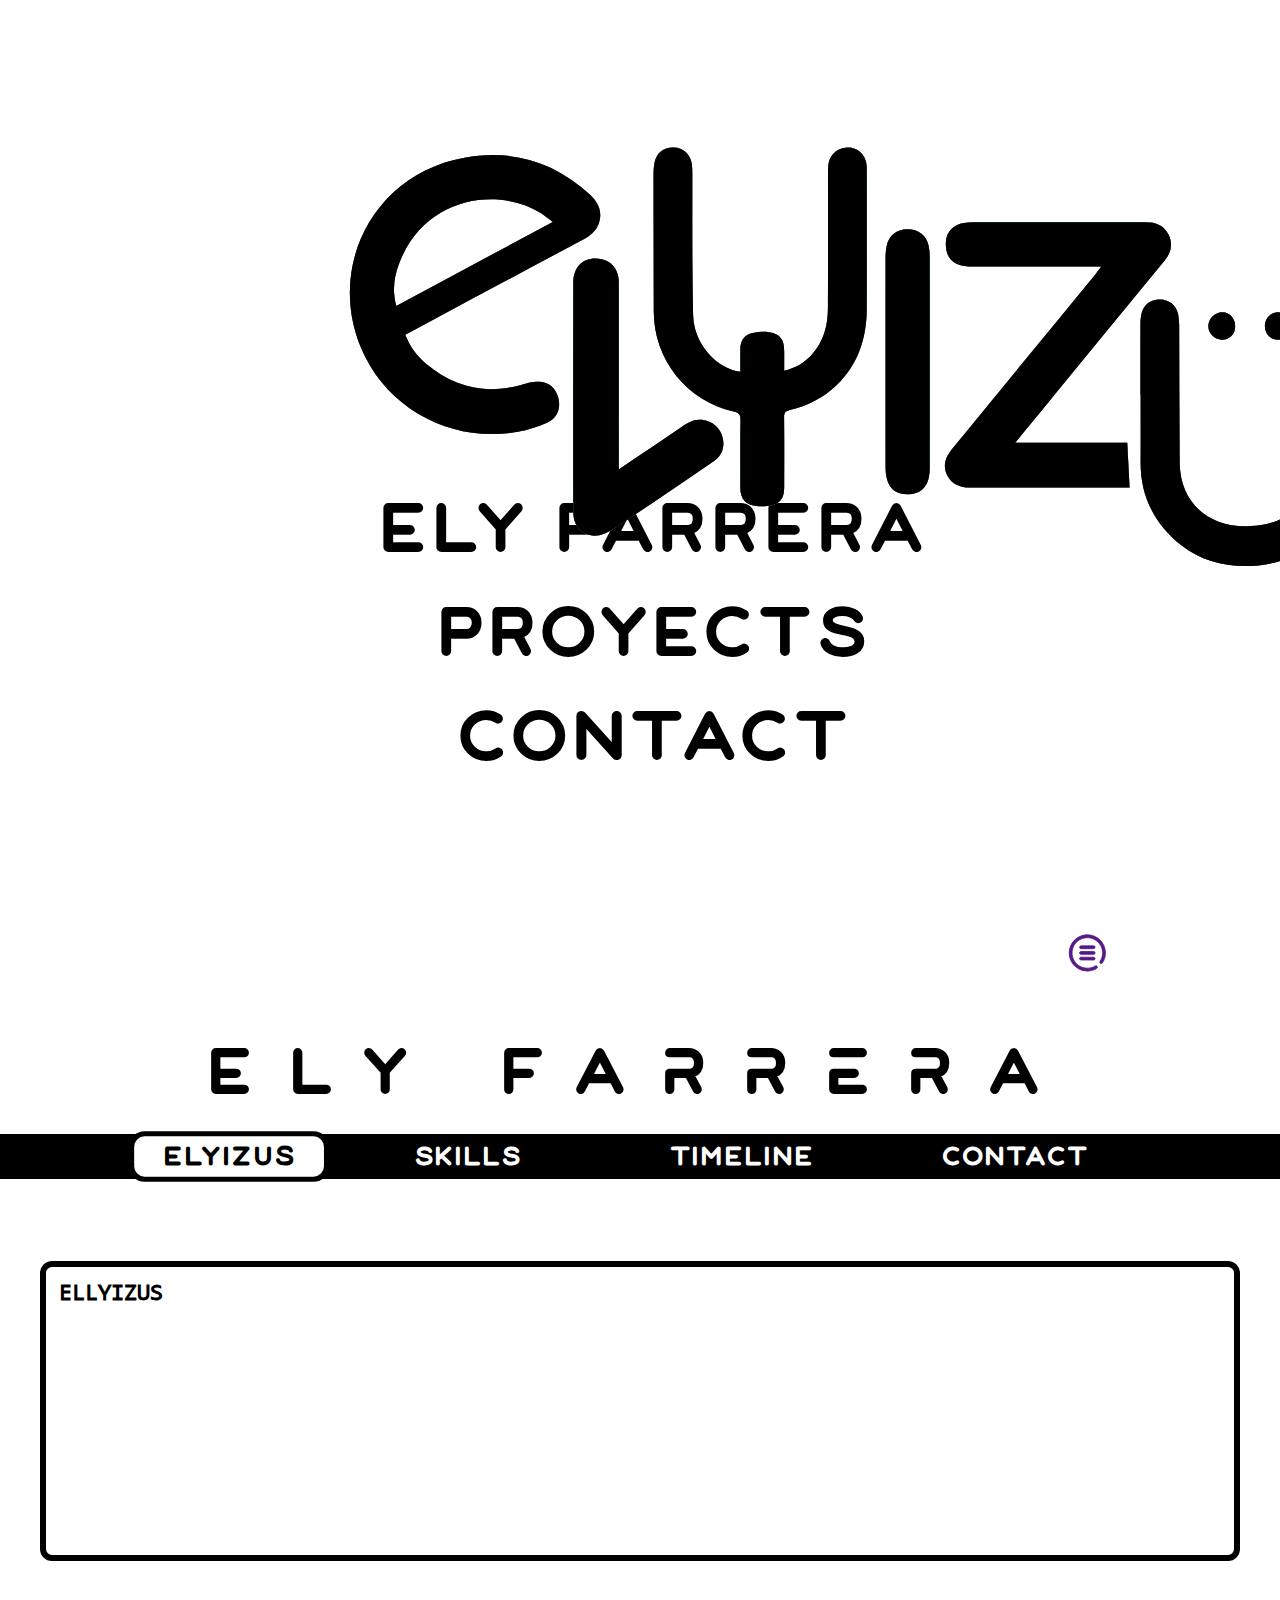
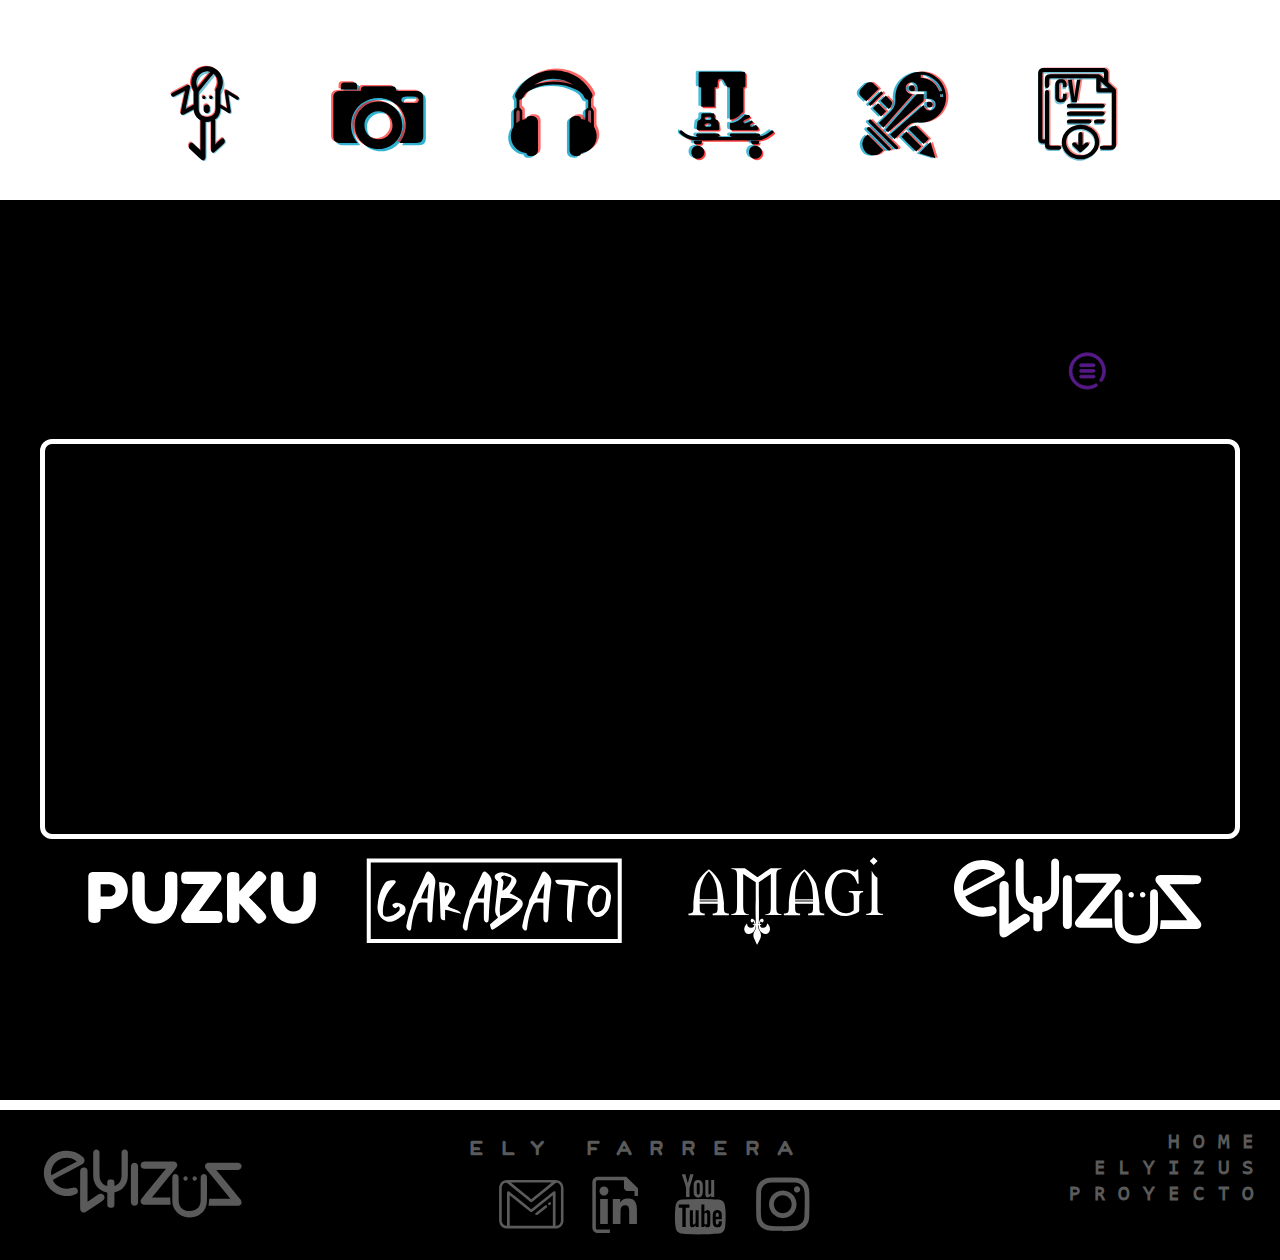
<file: index.html>
<!DOCTYPE html>
<html lang="en">

<head>
    <meta charset="UTF-8">
    <meta http-equiv="X-UA-Compatible" content="IE=edge">
    <!-- CSS only -->
    <link href="https://cdn.jsdelivr.net/npm/bootstrap@5.0.2/dist/css/bootstrap.min.css" rel="stylesheet"
        integrity="sha384-EVSTQN3/azprG1Anm3QDgpJLIm9Nao0Yz1ztcQTwFspd3yD65VohhpuuCOmLASjC" crossorigin="anonymous">
    <link rel="stylesheet" href="scss/style.css">
    <meta name="viewport" content="width=device-width, initial-scale=1.0">

    <title>ELYIZUS</title>
</head>

<body>
    <!------------------------------------ HOME ------------------------------------>
    <section id="home">
        <div class="home__container">
            <div class="home__image">
                <img class="home__image--logo" id="logoRed" src="images/home/logo-red.svg" alt="logo">
                <img class="home__image--logo" id="logoBlue" src="images/home/logo-blue.svg" alt="logo">
                <img class="home__image--logo" id="logoBlack" src="images/home/logo.svg" alt="logo">
            </div>
            <div class="home_nav">
                <ul class="home__ul">
                    <li><a class="home__ul--linkA" href="index.html#elyizus">ely farrera</a></li>
                    <li><a class="home__ul--linkA" href="index.html#proyects">prOYeCTs</a></li>
                    <li><a class="home__ul--linkA" id="home__ul--linkContact" href="index.html#elyizus">CONTaCT</a></li>
                </ul>
            </div>
        </div>
    </section>
    <!--*********************************  END HOME ********************************-->


    <!------------------------------------ ELYIZUS ------------------------------------>
    <section id="elyizus">
        <div class="elyizus__conteiner">
            <nav class="menu__nav">
                <div class="menu__nav_display">
                    <ul id="menu__nav--style">
                        <li><a class="menu__nav--style--linkA" href="index.html#home">home</a></li>
                        <li><a class="menu__nav--style--linkA" href="index.html#elyizus">elyizus</a></li>
                        <li><a class="menu__nav--style--linkA" href="index.html#proyects">prOYeCTs</a></li>
                        <li><a class="menu__nav--style--linkA" id="menu__ul--linkContact"
                                href="index.html#elyizus">CONTaCT</a></li>
                    </ul>
                </div>
                <img id="menu__NavBTN" src="images/home.svg" alt="logo">
            </nav>
            <h2 class="h2Tittle">ely faRRERa</h2>
            <nav class="elyizus__nav">
                <div class="elyizus__nav--container">
                    <button class="elyizus__nav--button" id="elyizus__elyizuzBtn">elyizus</button>
                    <button class="elyizus__nav--button" id="elyizus__skilsBtn">SKILLS</button>
                    <button class="elyizus__nav--button" id="elyizus__timeBtn">TIMeLINe</button>
                    <button class="elyizus__nav--button" id="elyizus__contactBtn">Contact</button>
                </div>
            </nav>
            <div class="elyizus__display">
                <section class="elyizus__display--box" id="elyizus__display--box0">
                    <p> ELLYIZUS</p>
                </section>
                <section class="elyizus__display--box" id="elyizus__display--box1">
                    <p> SKILLS</p>
                </section>
                <section class="elyizus__display--box" id="elyizus__display--box2">
                    <p> TIME LINE </p>
                </section>
                <section class="elyizus__display--box" id="elyizus__display--box3">
                    <p> Hay muchas variaciones de los pasajes de Lorem Ipsum disponibles, pero la mayoría sufrió
                        alteraciones en alguna manera, ya sea porque se le agregó humor, o palabras aleatorias que no
                        parecen ni un poco creíbles. Si vas a utilizar un pasaje de Lorem Ipsum, necesitás estar seguro
                        de que no hay nada avergonzante escondido en el medio del texto. Todos los generadores de Lorem
                        Ipsum que se encuentran en Internet tienden a repetir trozos trozos trozos trozos trozos.</p>
                </section>
            </div>
            <div class="elyizus__footer">
                <div class="elyizus__footer__siteA">
                    <img class="elyizus__footer-img" src="images/elyizus/peteffect.svg" alt="pet Logo">
                </div>
                <div class="elyizus__footer__center">

                    <div class="elyizus__footer__center--main" id="elyizus__footer__main0">
                        <img class="elyizus__footer-img" src="images/elyizus/camara.svg" alt="camara">
                        <img class="elyizus__footer-img" src="images/elyizus/headphone.svg" alt="headphone">
                        <img class="elyizus__footer-img" src="images/elyizus/skating.svg" alt="skate">
                        <img class="elyizus__footer-img" src="images/elyizus/creativity.svg" alt="creativity">
                    </div>
                    <div class="elyizus__footer__center--main" id="elyizus__footer__main1">
                        <img class="elyizus__footer-img" src="images/elyizus/html.svg" alt="html">
                        <img class="elyizus__footer-img" src="images/elyizus/css.svg" alt="css">
                        <img class="elyizus__footer-img" src="images/elyizus/js.svg" alt="js">
                        <img class="elyizus__footer-img" src="images/elyizus/ai.svg" alt="illustrator">
                    </div>
                    <div class="elyizus__footer__center--main" id="elyizus__footer__main2">
                        <img class="elyizus__footer-img" src="images/elyizus/ww.svg" alt="world">
                        <img class="elyizus__footer-img" src="images/elyizus/teamwork.svg" alt="teamwork">
                        <img class="elyizus__footer-img" src="images/elyizus/pc.svg" alt="pc">
                        <img class="elyizus__footer-img" src="images/elyizus/neatworking.svg" alt="networking">
                    </div>
                    <div class="elyizus__footer__center--main" id="elyizus__footer__main3">
                        <a href="https://www.gmail.com/"><img class="elyizus__footer-img" src="images/elyizus/gmail.svg"
                                alt="gmail"></a>
                        <a href="https://www.linkedin.com/"><img class="elyizus__footer-img"
                                src="images/elyizus/linkin.svg" alt="linkedin"></a>
                        <a href="https://www.youtube.com/"><img class="elyizus__footer-img"
                                src="images/elyizus/youtube.svg" alt="youtube"></a>
                        <a href="https://www.instagram.com/"><img class="elyizus__footer-img"
                                src="images/elyizus/ig.svg" alt="instagram"></a>
                    </div>
                </div>
                <div class="elyizus__footer__siteB">
                    <img class="elyizus__footer-img" src="images/elyizus/cveffect.svg" alt="cvLogo">
                </div>
            </div>
        </div>
    </section>
    <!--*********************************  END ELYIZUS ********************************-->


    <!------------------------------------ PROYECTS ------------------------------------>
    <section id="proyects">
         <nav class="menu__navP">
                <div class="menu__nav_displayP">
                    <ul id="menu__nav--styleP">
                        <li><a class="menu__nav--style--linkAP" href="index.html#home">home</a></li>
                        <li><a class="menu__nav--style--linkAP" href="index.html#elyizus">elyizus</a></li>
                        <li><a class="menu__nav--style--linkAP" href="index.html#proyects">prOYeCTs</a></li>
                        <li><a class="menu__nav--style--linkAP" id="menu__ul--linkContactP"
                                href="index.html#elyizus">CONTaCT</a></li>
                    </ul>
                </div>
                <img id="menu__NavBTNP" src="images/home.svg" alt="logo">
            </nav>
        <div class="proyects__tv">
            <h2 class="h2Tittle">proyects</h2>
        </div>
        <div class="proyects__display">
            <a href="pages/puzku.html"><img class="proyects__display--modifier" src="images/proyectos/logo-puzku.svg"
                    alt="Logo Puzku"></a>
            <a href="pages/garabato.html"><img class="proyects__display--modifier"
                    src="images/proyectos/logo-garabato.svg" alt="Logo Garabato"></a>
            <a href="pages/amagui.html"><img class="proyects__display--modifier" src="images/proyectos/logo-amagi.svg "
                    alt="Logo Amagi"></a>
            <a href="index.html#home"><img class="proyects__display--modifier" src="images/proyectos/logo-Blanco.svg"
                    alt="Logo Elyizus"></a>
        </div>
        </div>
    </section>
    <!--*********************************  END PROYECTS ********************************-->

    <!------------------------------------ FOOTER  ------------------------------------>
    <footer>
        <div class="footer__sideA">
            <ul class="footer__sideA--ul">
                <li class="footer__li"><a href="index.html#home" class="footer__link">HOME</a></li>
                <li class="footer__li"><a href="index.html#elyizus" class="footer__link">ELYIZUS</a></li>
                <li class="footer__li"><a href="index.html#proyects" class="footer__link">PROYECTO</a></li>
            </ul>
        </div>
        <div class="footer__main">
            <h3 class="footer__tittle"> ely farrera</h3>
            <div class="footer_contact">
                <a class="footer_contact--img" href="https://www.gmail.com/"><img
                        src="images/footer/gmail-footer.svg" alt=""></a>
                <a class="footer_contact--img" href="https://www.linkedin.com/"><img
                        src="images/footer/linkdin-footer.svg" alt=""></a>
                <a class="footer_contact--img" href="https://www.youtube.com/"><img
                        src="images/footer/youtube-footer.svg" alt=""></a>
                <a class="footer_contact--img" href="https://www.instagram.com/"><img
                        src="images/footer/ig-footer.svg" alt=""></a>
            </div>
        </div>
        <div class="footer__sideB">
            <a href="../index.html#home"><img src="images/logo-Gris.svg" alt=""></a>
        </div>
    </footer>
    <!--*********************************  END FOOTER ********************************-->
    <script src="js/elyizusNav.js"></script>
</body>

</html>
</file>
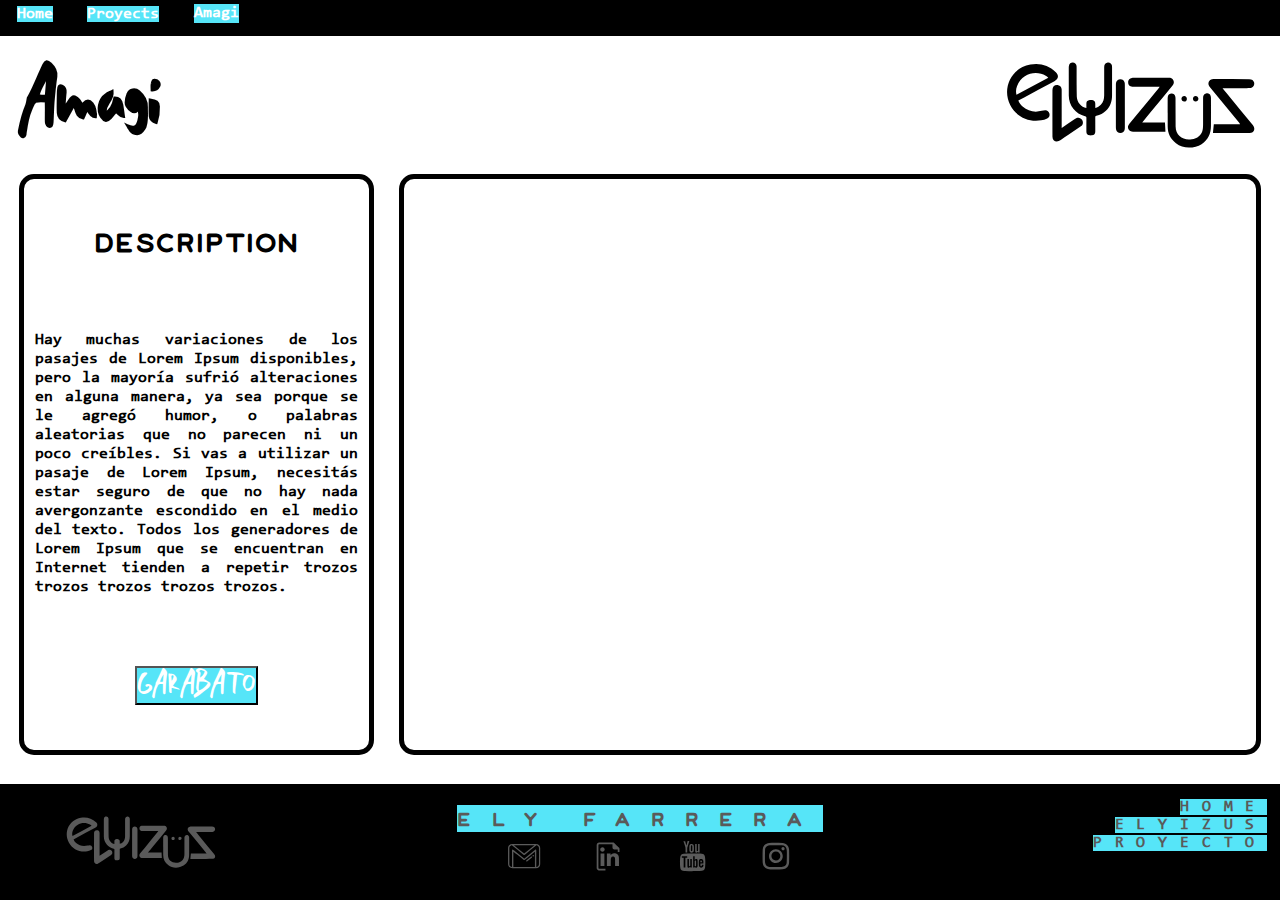
<file: pages/amagui.html>
<!DOCTYPE html>
<html lang="en">

<head>
    <meta charset="UTF-8">
    <meta http-equiv="X-UA-Compatible" content="IE=edge">
    <meta name="viewport" content="width=device-width, initial-scale=1.0">
    <link rel="stylesheet" href="../scss/styleProects.scss/styleProyect.css">
    <!-- CSS only -->
    <link href="https://cdn.jsdelivr.net/npm/bootstrap@5.0.2/dist/css/bootstrap.min.css" rel="stylesheet"
        integrity="sha384-EVSTQN3/azprG1Anm3QDgpJLIm9Nao0Yz1ztcQTwFspd3yD65VohhpuuCOmLASjC" crossorigin="anonymous">
    <title>Amagi</title>
</head>

<body>
    <!------------------------------------ HEADER ------------------------------------>
    <header>
        <nav style="--bs-breadcrumb-divider: '';" aria-label="breadcrumb">
            <ol class="breadcrumb">
                <li class="breadcrumb-item"><a class="breadcrumb-itemA" href="../index.html#home">Home</a></li>
                <li class="breadcrumb-item"><a class="breadcrumb-itemA" href="../index.html#proyects">Proyects</a></li>
                <li class="breadcrumb-item active" aria-current="page">Amagi</li>
            </ol>
        </nav>
    </header>
    <main>
        <!--*********************************  END HEADER ********************************-->

        <!------------------------------------ TOP MAIN ------------------------------------>
        <section class="top">
            <h2 class="top__title">Amagi</h2>
            <a href="../index.html#home"><img src="../images/home/logo.svg" alt=""></a>
        </section>
        <!--*********************************  END TOP MAIN ********************************-->
        <!------------------------------------ SIDE MAIN ------------------------------------>
        <div class="sidemain">
            <section class="sideA">
                <div class="description">
                    <h3 class="description__tittle"> description</h3>
                    <p class="description__p"> Hay muchas variaciones de los pasajes de Lorem Ipsum disponibles, pero la
                        mayoría sufrió
                        alteraciones en alguna manera, ya sea porque se le agregó humor, o palabras aleatorias que no
                        parecen ni un poco creíbles. Si vas a utilizar un pasaje de Lorem Ipsum, necesitás estar seguro
                        de que no hay nada avergonzante escondido en el medio del texto. Todos los generadores de Lorem
                        Ipsum que se encuentran en Internet tienden a repetir trozos trozos trozos trozos trozos.</p>
                    <button type="button" class="btn btn-dark" id="btnBootstrap"> GARABATO</button>
                </div>
            </section>
            <section class="sideB">
                <div class="display"></div>
            </section>
        </div>
    </main>
    <!--*********************************  END SIDE MAIN ********************************-->

    <!------------------------------------ FOOTER  ------------------------------------>
    <footer>
        <div class="footer__sideA">
            <ul class="footer__sideA--ul">
                <li class="footer__li"><a href="../index.html#home" class="footer__link">HOME</a></li>
                <li class="footer__li"><a href="../index.html#elyizus" class="footer__link">ELYIZUS</a></li>
                <li class="footer__li"><a href="../index.html#proyects" class="footer__link">PROYECTO</a></li>
            </ul>
        </div>
        <div class="footer__main">
            <h3 class="footer__tittle"> ely farrera</h3>
            <div class="footer_contact">
                <a class="footer_contact--img" href="https://www.gmail.com/"><img
                        src="../images/footer/gmail-footer.svg" alt=""></a>
                <a class="footer_contact--img" href="https://www.linkedin.com/"><img
                        src="../images/footer/linkdin-footer.svg" alt=""></a>
                <a class="footer_contact--img" href="https://www.youtube.com/"><img
                        src="../images/footer/youtube-footer.svg" alt=""></a>
                <a class="footer_contact--img" href="https://www.instagram.com/"><img
                        src="../images/footer/ig-footer.svg" alt=""></a>
            </div>
        </div>
        <div class="footer__sideB">
            <a href="../index.html#home"><img src="../images/logo-Gris.svg" alt=""></a>
        </div>
    </footer>
    <!--*********************************  END FOOTER ********************************-->
</body>

</html>
</file>
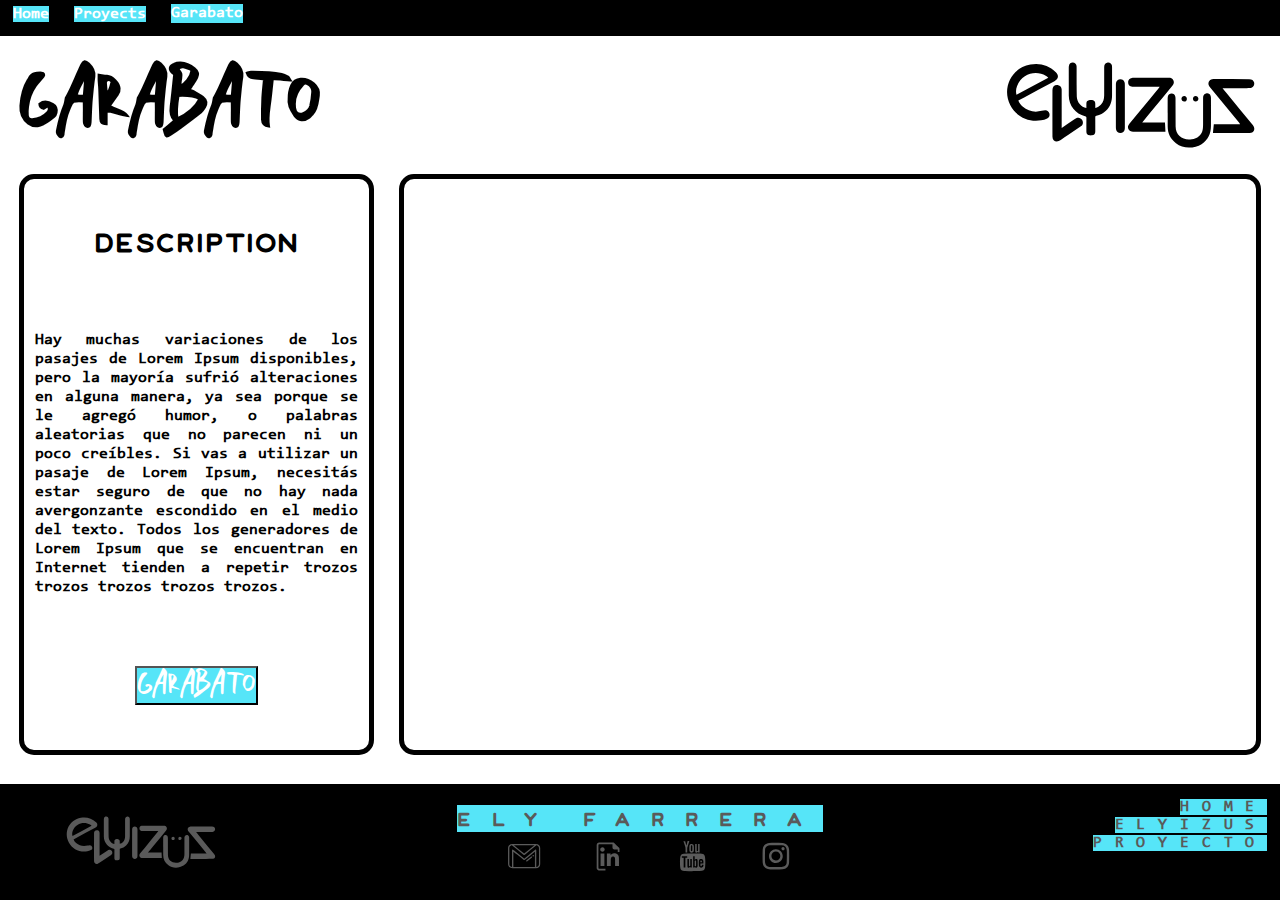
<file: pages/garabato.html>
<!DOCTYPE html>
<html lang="en">

<head>
    <meta charset="UTF-8">
    <meta http-equiv="X-UA-Compatible" content="IE=edge">
    <meta name="viewport" content="width=device-width, initial-scale=1.0">
    <link rel="stylesheet" href="../scss/styleProects.scss/styleProyect.css">
    <!-- CSS only -->
    <link href="https://cdn.jsdelivr.net/npm/bootstrap@5.0.2/dist/css/bootstrap.min.css" rel="stylesheet"
        integrity="sha384-EVSTQN3/azprG1Anm3QDgpJLIm9Nao0Yz1ztcQTwFspd3yD65VohhpuuCOmLASjC" crossorigin="anonymous">
    <title>Garabato</title>
</head>

<body>
    <!------------------------------------ HEADER ------------------------------------>
    <header>
        <nav style="--bs-breadcrumb-divider: '';" aria-label="breadcrumb">
            <ol class="breadcrumb">
                <li class="breadcrumb-item"><a class="breadcrumb-itemA" href="../index.html#home">Home</a></li>
                <li class="breadcrumb-item"><a class="breadcrumb-itemA" href="../index.html#proyects">Proyects</a></li>
                <li class="breadcrumb-item active" aria-current="page">Garabato</li>
            </ol>
        </nav>
    </header>
    <main>
        <!--*********************************  END HEADER ********************************-->

        <!------------------------------------ TOP MAIN ------------------------------------>
        <section class="top">
            <h2 class="top__title">GARABATO</h2>
            <a href="../index.html#home"><img src="../images/home/logo.svg" alt=""></a>
        </section>
        <!--*********************************  END TOP MAIN ********************************-->
        <!------------------------------------ SIDE MAIN ------------------------------------>
        <div class="sidemain">
            <section class="sideA">
                <div class="description">
                    <h3 class="description__tittle"> description</h3>
                    <p class="description__p"> Hay muchas variaciones de los pasajes de Lorem Ipsum disponibles, pero la
                        mayoría sufrió
                        alteraciones en alguna manera, ya sea porque se le agregó humor, o palabras aleatorias que no
                        parecen ni un poco creíbles. Si vas a utilizar un pasaje de Lorem Ipsum, necesitás estar seguro
                        de que no hay nada avergonzante escondido en el medio del texto. Todos los generadores de Lorem
                        Ipsum que se encuentran en Internet tienden a repetir trozos trozos trozos trozos trozos.</p>
                    <button type="button" class="btn btn-dark" id="btnBootstrap"> GARABATO</button>
                </div>
            </section>
            <section class="sideB">
                <div class="display"></div>
            </section>
        </div>
    </main>
    <!--*********************************  END SIDE MAIN ********************************-->

    <!------------------------------------ FOOTER  ------------------------------------>
    <footer>
        <div class="footer__sideA">
            <ul class="footer__sideA--ul">
                <li class="footer__li"><a href="../index.html#home" class="footer__link">HOME</a></li>
                <li class="footer__li"><a href="../index.html#elyizus" class="footer__link">ELYIZUS</a></li>
                <li class="footer__li"><a href="../index.html#proyects" class="footer__link">PROYECTO</a></li>
            </ul>
        </div>
        <div class="footer__main">
            <h3 class="footer__tittle"> ely farrera</h3>
            <div class="footer_contact">
                <a class="footer_contact--img" href="https://www.gmail.com/"><img
                        src="../images/footer/gmail-footer.svg" alt=""></a>
                <a class="footer_contact--img" href="https://www.linkedin.com/"><img
                        src="../images/footer/linkdin-footer.svg" alt=""></a>
                <a class="footer_contact--img" href="https://www.youtube.com/"><img
                        src="../images/footer/youtube-footer.svg" alt=""></a>
                <a class="footer_contact--img" href="https://www.instagram.com/"><img
                        src="../images/footer/ig-footer.svg" alt=""></a>
            </div>
        </div>
        <div class="footer__sideB">
            <a href="../index.html#home"><img src="../images/logo-Gris.svg" alt=""></a>
        </div>
    </footer>
    <!--*********************************  END FOOTER ********************************-->
</body>

</html>
</file>
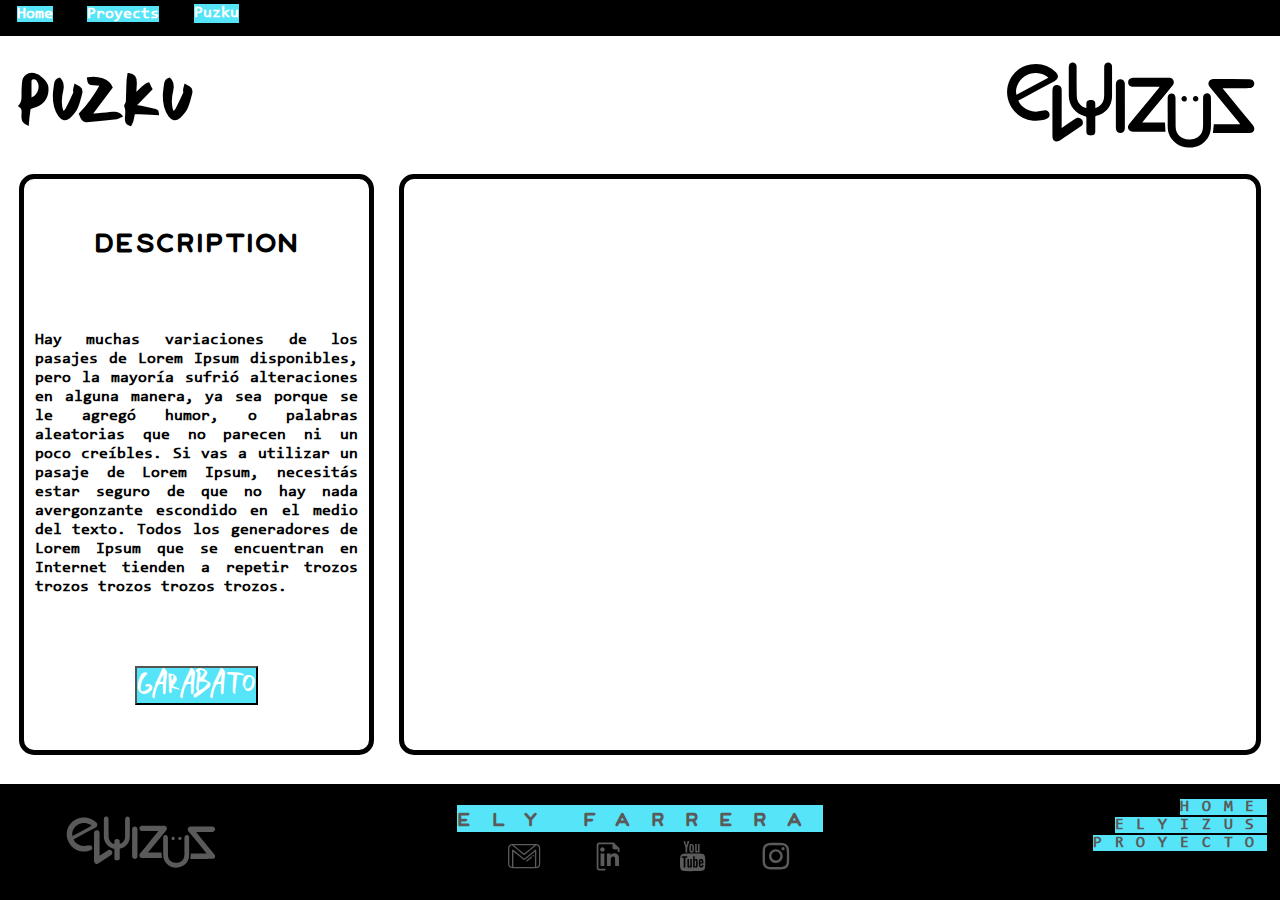
<file: pages/puzku.html>
<!DOCTYPE html>
<html lang="en">

<head>
    <meta charset="UTF-8">
    <meta http-equiv="X-UA-Compatible" content="IE=edge">
    <meta name="viewport" content="width=device-width, initial-scale=1.0">
    <link rel="stylesheet" href="../scss/styleProects.scss/styleProyect.css">
    <!-- CSS only -->
    <link href="https://cdn.jsdelivr.net/npm/bootstrap@5.0.2/dist/css/bootstrap.min.css" rel="stylesheet"
        integrity="sha384-EVSTQN3/azprG1Anm3QDgpJLIm9Nao0Yz1ztcQTwFspd3yD65VohhpuuCOmLASjC" crossorigin="anonymous">
    <title>Puzku</title>
</head>

<body>
    <!------------------------------------ HEADER ------------------------------------>
    <header>
        <nav style="--bs-breadcrumb-divider: '';" aria-label="breadcrumb">
            <ol class="breadcrumb">
                <li class="breadcrumb-item"><a class="breadcrumb-itemA" href="../index.html#home">Home</a></li>
                <li class="breadcrumb-item"><a class="breadcrumb-itemA" href="../index.html#proyects">Proyects</a></li>
                <li class="breadcrumb-item active" aria-current="page">Puzku</li>
            </ol>
        </nav>
    </header>
    <main>
        <!--*********************************  END HEADER ********************************-->

        <!------------------------------------ TOP MAIN ------------------------------------>
        <section class="top">
            <h2 class="top__title">PUZKU</h2>
            <a href="../index.html#home"><img src="../images/home/logo.svg" alt=""></a>
        </section>
        <!--*********************************  END TOP MAIN ********************************-->
        <!------------------------------------ SIDE MAIN ------------------------------------>
        <div class="sidemain">
            <section class="sideA">
                <div class="description">
                    <h3 class="description__tittle"> description</h3>
                    <p class="description__p"> Hay muchas variaciones de los pasajes de Lorem Ipsum disponibles, pero la
                        mayoría sufrió
                        alteraciones en alguna manera, ya sea porque se le agregó humor, o palabras aleatorias que no
                        parecen ni un poco creíbles. Si vas a utilizar un pasaje de Lorem Ipsum, necesitás estar seguro
                        de que no hay nada avergonzante escondido en el medio del texto. Todos los generadores de Lorem
                        Ipsum que se encuentran en Internet tienden a repetir trozos trozos trozos trozos trozos.</p>
                    <button type="button" class="btn btn-dark" id="btnBootstrap"> GARABATO</button>
                </div>
            </section>
            <section class="sideB">
                <div class="display"></div>
            </section>
        </div>
    </main>
    <!--*********************************  END SIDE MAIN ********************************-->

    <!------------------------------------ FOOTER  ------------------------------------>
    <footer>
        <div class="footer__sideA">
            <ul class="footer__sideA--ul">
                <li class="footer__li"><a href="../index.html#home" class="footer__link">HOME</a></li>
                <li class="footer__li"><a href="../index.html#elyizus" class="footer__link">ELYIZUS</a></li>
                <li class="footer__li"><a href="../index.html#proyects" class="footer__link">PROYECTO</a></li>
            </ul>
        </div>
        <div class="footer__main">
            <h3 class="footer__tittle"> ely farrera</h3>
            <div class="footer_contact">
                <a class="footer_contact--img" href="https://www.gmail.com/"><img
                        src="../images/footer/gmail-footer.svg" alt=""></a>
                <a class="footer_contact--img" href="https://www.linkedin.com/"><img
                        src="../images/footer/linkdin-footer.svg" alt=""></a>
                <a class="footer_contact--img" href="https://www.youtube.com/"><img
                        src="../images/footer/youtube-footer.svg" alt=""></a>
                <a class="footer_contact--img" href="https://www.instagram.com/"><img
                        src="../images/footer/ig-footer.svg" alt=""></a>
            </div>
        </div>
        <div class="footer__sideB">
            <a href="../index.html#home"><img src="../images/logo-Gris.svg" alt=""></a>
        </div>
    </footer>
    <!--*********************************  END FOOTER ********************************-->
</body>

</html>
</file>
<file: scss/style.css>
* {
  margin: 0;
  padding: 0;
  -webkit-box-sizing: border-box;
          box-sizing: border-box;
}

/* A N I M A C I O N E S */
@-webkit-keyframes backgroundTV {
  0% {
    background-color: black;
  }
  40% {
    background-color: black;
  }
  41% {
    background-color: white;
    background-image: none;
  }
  60% {
    background-color: white;
    background-image: none;
  }
  61% {
    background-size: 100%;
    background-image: url("../images/home/tv.gif");
  }
  80% {
    background-size: 100%;
    background-image: url("../images/home/tv.gif");
  }
  81% {
    background-color: white;
    background-image: none;
  }
  100% {
    background-color: white;
    background-image: none;
  }
}
@keyframes backgroundTV {
  0% {
    background-color: black;
  }
  40% {
    background-color: black;
  }
  41% {
    background-color: white;
    background-image: none;
  }
  60% {
    background-color: white;
    background-image: none;
  }
  61% {
    background-size: 100%;
    background-image: url("../images/home/tv.gif");
  }
  80% {
    background-size: 100%;
    background-image: url("../images/home/tv.gif");
  }
  81% {
    background-color: white;
    background-image: none;
  }
  100% {
    background-color: white;
    background-image: none;
  }
}

@-webkit-keyframes showUp {
  from {
    display: none;
    opacity: 0;
    -webkit-transform: translateY(-70px);
            transform: translateY(-70px);
  }
  to {
    display: block;
    opacity: 1;
    -webkit-transform: translateY(0px);
            transform: translateY(0px);
  }
}

@keyframes showUp {
  from {
    display: none;
    opacity: 0;
    -webkit-transform: translateY(-70px);
            transform: translateY(-70px);
  }
  to {
    display: block;
    opacity: 1;
    -webkit-transform: translateY(0px);
            transform: translateY(0px);
  }
}

@-webkit-keyframes showUpH {
  from {
    color: red;
    display: none;
    opacity: 0;
    -webkit-transform: translateX(-80px);
            transform: translateX(-80px);
  }
  to {
    display: block;
    opacity: 1;
    -webkit-transform: translateX(0px);
            transform: translateX(0px);
  }
}

@keyframes showUpH {
  from {
    color: red;
    display: none;
    opacity: 0;
    -webkit-transform: translateX(-80px);
            transform: translateX(-80px);
  }
  to {
    display: block;
    opacity: 1;
    -webkit-transform: translateX(0px);
            transform: translateX(0px);
  }
}

@-webkit-keyframes showUpHI {
  from {
    display: block;
    opacity: 1;
    -webkit-transform: translateX(0px);
            transform: translateX(0px);
  }
  to {
    display: none;
    opacity: 0;
    -webkit-transform: translateX(80px);
            transform: translateX(80px);
  }
}

@keyframes showUpHI {
  from {
    display: block;
    opacity: 1;
    -webkit-transform: translateX(0px);
            transform: translateX(0px);
  }
  to {
    display: none;
    opacity: 0;
    -webkit-transform: translateX(80px);
            transform: translateX(80px);
  }
}

@-webkit-keyframes backgroundTV2 {
  from {
    -webkit-transform: scale(0.8);
            transform: scale(0.8);
    background-image: url("/images/home/tv6.gif");
  }
  to {
    -webkit-transform: scale(1);
            transform: scale(1);
    background-image: url("/images/home/tv4.gif");
  }
}

@keyframes backgroundTV2 {
  from {
    -webkit-transform: scale(0.8);
            transform: scale(0.8);
    background-image: url("/images/home/tv6.gif");
  }
  to {
    -webkit-transform: scale(1);
            transform: scale(1);
    background-image: url("/images/home/tv4.gif");
  }
}

@-webkit-keyframes logoBlue {
  from {
    opacity: 0.5;
    margin-top: -0.4%;
    margin-left: -0.7%;
  }
  to {
    opacity: 0.8;
    margin-top: 0.4%;
    margin-left: 0.7%;
  }
}

@keyframes logoBlue {
  from {
    opacity: 0.5;
    margin-top: -0.4%;
    margin-left: -0.7%;
  }
  to {
    opacity: 0.8;
    margin-top: 0.4%;
    margin-left: 0.7%;
  }
}

@-webkit-keyframes logoRed {
  from {
    opacity: 0.5;
    margin-top: 0.4%;
    margin-left: 0.7%;
  }
  to {
    opacity: 0.8;
    margin-top: -0.4%;
    margin-left: -0.7%;
  }
}

@keyframes logoRed {
  from {
    opacity: 0.5;
    margin-top: 0.4%;
    margin-left: 0.7%;
  }
  to {
    opacity: 0.8;
    margin-top: -0.4%;
    margin-left: -0.7%;
  }
}

@-webkit-keyframes glitchText {
  from {
    text-shadow: -2px -3px rgba(255, 11, 11, 0.5), 2px 3px rgba(0, 160, 198, 0.5);
  }
  to {
    text-shadow: 2px 3px rgba(255, 11, 11, 0.5), -2px -3px rgba(0, 160, 198, 0.5);
  }
}

@keyframes glitchText {
  from {
    text-shadow: -2px -3px rgba(255, 11, 11, 0.5), 2px 3px rgba(0, 160, 198, 0.5);
  }
  to {
    text-shadow: 2px 3px rgba(255, 11, 11, 0.5), -2px -3px rgba(0, 160, 198, 0.5);
  }
}

@-webkit-keyframes glitchBox {
  from {
    -webkit-box-shadow: -2px -4px rgba(255, 11, 11, 0.5), 2px 4px rgba(0, 160, 198, 0.5);
            box-shadow: -2px -4px rgba(255, 11, 11, 0.5), 2px 4px rgba(0, 160, 198, 0.5);
  }
  to {
    -webkit-box-shadow: 2px 4px rgba(255, 11, 11, 0.5), -2px -4px rgba(0, 160, 198, 0.5);
            box-shadow: 2px 4px rgba(255, 11, 11, 0.5), -2px -4px rgba(0, 160, 198, 0.5);
  }
}

@keyframes glitchBox {
  from {
    -webkit-box-shadow: -2px -4px rgba(255, 11, 11, 0.5), 2px 4px rgba(0, 160, 198, 0.5);
            box-shadow: -2px -4px rgba(255, 11, 11, 0.5), 2px 4px rgba(0, 160, 198, 0.5);
  }
  to {
    -webkit-box-shadow: 2px 4px rgba(255, 11, 11, 0.5), -2px -4px rgba(0, 160, 198, 0.5);
            box-shadow: 2px 4px rgba(255, 11, 11, 0.5), -2px -4px rgba(0, 160, 198, 0.5);
  }
}

@-webkit-keyframes float {
  0% {
    -webkit-transform: translatey(0px);
            transform: translatey(0px);
  }
  50% {
    -webkit-transform: translatey(-30px);
            transform: translatey(-30px);
  }
  100% {
    -webkit-transform: translatey(0px);
            transform: translatey(0px);
  }
}

@keyframes float {
  0% {
    -webkit-transform: translatey(0px);
            transform: translatey(0px);
  }
  50% {
    -webkit-transform: translatey(-30px);
            transform: translatey(-30px);
  }
  100% {
    -webkit-transform: translatey(0px);
            transform: translatey(0px);
  }
}

@-webkit-keyframes blackBackground {
  from {
    background-color: #fff;
  }
  to {
    background-color: #000;
  }
}

@keyframes blackBackground {
  from {
    background-color: #fff;
  }
  to {
    background-color: #000;
  }
}

.menu__nav {
  display: -webkit-box;
  display: -ms-flexbox;
  display: flex;
  -webkit-box-orient: horizontal;
  -webkit-box-direction: normal;
      -ms-flex-direction: row;
          flex-direction: row;
  -webkit-box-pack: center;
      -ms-flex-pack: center;
          justify-content: center;
  -webkit-box-align: center;
      -ms-flex-align: center;
          align-items: center;
  width: 100%;
  height: 12%;
}

.menu__nav .menu__nav_display {
  width: 70%;
  display: -webkit-box;
  display: -ms-flexbox;
  display: flex;
  -webkit-box-orient: horizontal;
  -webkit-box-direction: normal;
      -ms-flex-direction: row;
          flex-direction: row;
  -webkit-box-pack: center;
      -ms-flex-pack: center;
          justify-content: center;
  -webkit-box-align: center;
      -ms-flex-align: center;
          align-items: center;
  float: right;
  padding-top: 1%;
}

.menu__nav .menu__nav_display #menu__nav--style {
  width: 80%;
  list-style: none;
  opacity: 0;
  display: -webkit-box;
  display: -ms-flexbox;
  display: flex;
  -webkit-box-orient: horizontal;
  -webkit-box-direction: normal;
      -ms-flex-direction: row;
          flex-direction: row;
  -ms-flex-pack: distribute;
      justify-content: space-around;
  -webkit-box-align: center;
      -ms-flex-align: center;
          align-items: center;
}

.menu__nav .menu__nav_display #menu__nav--style .menu__nav--style--linkA {
  font-family: PersonalUse;
  font-size: 1.5rem;
  font-weight: bolder;
  text-decoration: none;
  color: #551a8b;
}

.menu__nav .menu__nav_display #menu__nav--style .menu__nav--style--linkA:hover {
  font-family: PersonalUse;
  font-size: 1.5rem;
  font-weight: bolder;
  text-decoration: none;
  color: #401569;
  -webkit-animation-name: glitchText;
          animation-name: glitchText;
  -webkit-animation-duration: 1s;
          animation-duration: 1s;
  -webkit-animation-iteration-count: infinite;
          animation-iteration-count: infinite;
  -webkit-animation-direction: alternate;
          animation-direction: alternate;
  -webkit-animation-delay: 0;
          animation-delay: 0;
}

.menu__nav #menu__NavBTN {
  -webkit-transform: scale(0.8);
          transform: scale(0.8);
}

.menu__nav #menu__NavBTN:hover {
  cursor: pointer;
}

.menu__navP {
  display: -webkit-box;
  display: -ms-flexbox;
  display: flex;
  -webkit-box-orient: horizontal;
  -webkit-box-direction: normal;
      -ms-flex-direction: row;
          flex-direction: row;
  -webkit-box-pack: center;
      -ms-flex-pack: center;
          justify-content: center;
  -webkit-box-align: center;
      -ms-flex-align: center;
          align-items: center;
  width: 100%;
  height: 12%;
}

.menu__navP .menu__nav_displayP {
  width: 70%;
  display: -webkit-box;
  display: -ms-flexbox;
  display: flex;
  -webkit-box-orient: horizontal;
  -webkit-box-direction: normal;
      -ms-flex-direction: row;
          flex-direction: row;
  -webkit-box-pack: center;
      -ms-flex-pack: center;
          justify-content: center;
  -webkit-box-align: center;
      -ms-flex-align: center;
          align-items: center;
  float: right;
  padding-top: 1%;
}

.menu__navP .menu__nav_displayP #menu__nav--styleP {
  width: 80%;
  list-style: none;
  opacity: 0;
  display: -webkit-box;
  display: -ms-flexbox;
  display: flex;
  -webkit-box-orient: horizontal;
  -webkit-box-direction: normal;
      -ms-flex-direction: row;
          flex-direction: row;
  -ms-flex-pack: distribute;
      justify-content: space-around;
  -webkit-box-align: center;
      -ms-flex-align: center;
          align-items: center;
}

.menu__navP .menu__nav_displayP #menu__nav--styleP .menu__nav--style--linkAP {
  font-family: PersonalUse;
  font-size: 1.5rem;
  font-weight: bolder;
  text-decoration: none;
  color: #551a8b;
}

.menu__navP .menu__nav_displayP #menu__nav--styleP .menu__nav--style--linkAP:hover {
  font-family: PersonalUse;
  font-size: 1.5rem;
  font-weight: bolder;
  text-decoration: none;
  color: #401569;
  -webkit-animation-name: glitchText;
          animation-name: glitchText;
  -webkit-animation-duration: 1s;
          animation-duration: 1s;
  -webkit-animation-iteration-count: infinite;
          animation-iteration-count: infinite;
  -webkit-animation-direction: alternate;
          animation-direction: alternate;
  -webkit-animation-delay: 0;
          animation-delay: 0;
}

.menu__navP #menu__NavBTNP {
  -webkit-transform: scale(0.8);
          transform: scale(0.8);
}

.menu__navP #menu__NavBTN:hoverp {
  cursor: pointer;
}

.home__container {
  z-index: 9;
  width: 100vw;
  height: 100vh;
  display: -webkit-box;
  display: -ms-flexbox;
  display: flex;
  -webkit-box-orient: vertical;
  -webkit-box-direction: normal;
      -ms-flex-direction: column;
          flex-direction: column;
  -webkit-box-pack: center;
      -ms-flex-pack: center;
          justify-content: center;
  -webkit-box-align: center;
      -ms-flex-align: center;
          align-items: center;
  -webkit-animation-name: backgroundTV;
          animation-name: backgroundTV;
  -webkit-animation-duration: 9s;
          animation-duration: 9s;
  -webkit-animation-iteration-count: infinite;
          animation-iteration-count: infinite;
  -webkit-animation-direction: normal;
          animation-direction: normal;
  -webkit-animation-delay: 0;
          animation-delay: 0;
}

.home__container .home__image {
  height: 35%;
  width: 50%;
  -webkit-animation-name: float;
          animation-name: float;
  -webkit-animation-duration: 5s;
          animation-duration: 5s;
  -webkit-animation-iteration-count: infinite;
          animation-iteration-count: infinite;
  -webkit-animation-direction: alternate;
          animation-direction: alternate;
  -webkit-animation-delay: 0;
          animation-delay: 0;
}

.home__container .home__image .home__image--logo {
  width: 100%;
  position: absolute;
}

.home__container .home_nav {
  height: 35%;
  width: 50%;
  padding: 2%;
  margin-left: 2%;
}

.home__container .home_nav .home__ul {
  display: -webkit-box;
  display: -ms-flexbox;
  display: flex;
  -webkit-box-orient: vertical;
  -webkit-box-direction: normal;
      -ms-flex-direction: column;
          flex-direction: column;
  -webkit-box-pack: center;
      -ms-flex-pack: center;
          justify-content: center;
  -webkit-box-align: center;
      -ms-flex-align: center;
          align-items: center;
  -webkit-animation-name: showUp;
          animation-name: showUp;
  -webkit-animation-duration: 4s;
          animation-duration: 4s;
  -webkit-animation-iteration-count: 1;
          animation-iteration-count: 1;
  -webkit-animation-direction: normal;
          animation-direction: normal;
  -webkit-animation-delay: 3;
          animation-delay: 3;
}

.home__container .home_nav .home__ul .home__ul--linkA {
  font-family: PersonalUse;
  font-size: 4rem;
  font-weight: bolder;
  text-decoration: none;
  color: #000;
  -webkit-animation-name: glitchText;
          animation-name: glitchText;
  -webkit-animation-duration: 2s;
          animation-duration: 2s;
  -webkit-animation-iteration-count: infinite;
          animation-iteration-count: infinite;
  -webkit-animation-direction: alternate;
          animation-direction: alternate;
  -webkit-animation-delay: 3;
          animation-delay: 3;
}

.home__container .home_nav .home__ul .home__linkA:hover {
  font-family: PersonalUse;
  font-size: 4.5rem;
  font-weight: bolder;
  text-decoration: none;
  color: #ffffff;
}

.home__container #logoBlue {
  -webkit-animation-name: logoBlue;
          animation-name: logoBlue;
  -webkit-animation-duration: 5s;
          animation-duration: 5s;
  -webkit-animation-iteration-count: infinite;
          animation-iteration-count: infinite;
  -webkit-animation-direction: alternate;
          animation-direction: alternate;
  -webkit-animation-delay: 0;
          animation-delay: 0;
}

.home__container #logoRed {
  -webkit-animation-name: logoRed;
          animation-name: logoRed;
  -webkit-animation-duration: 5s;
          animation-duration: 5s;
  -webkit-animation-iteration-count: infinite;
          animation-iteration-count: infinite;
  -webkit-animation-direction: alternate;
          animation-direction: alternate;
  -webkit-animation-delay: 0;
          animation-delay: 0;
}

#elyizus {
  width: 100vw;
  height: 100vh;
}

#elyizus .elyizus__conteiner {
  width: 100%;
  height: 100%;
  display: -webkit-box;
  display: -ms-flexbox;
  display: flex;
  -webkit-box-orient: vertical;
  -webkit-box-direction: normal;
      -ms-flex-direction: column;
          flex-direction: column;
  -ms-flex-pack: distribute;
      justify-content: space-around;
  -webkit-box-align: center;
      -ms-flex-align: center;
          align-items: center;
}

#elyizus .elyizus__conteiner .h2Tittle {
  height: 14%;
  letter-spacing: 2rem;
  display: -webkit-box;
  display: -ms-flexbox;
  display: flex;
  -webkit-box-orient: vertical;
  -webkit-box-direction: normal;
      -ms-flex-direction: column;
          flex-direction: column;
  -webkit-box-pack: center;
      -ms-flex-pack: center;
          justify-content: center;
  -webkit-box-align: center;
      -ms-flex-align: center;
          align-items: center;
  font-family: PersonalUse;
  font-size: 3.8rem;
  font-weight: bolder;
  text-decoration: none;
  color: #000;
  -webkit-animation-name: glitchText;
          animation-name: glitchText;
  -webkit-animation-duration: 5s;
          animation-duration: 5s;
  -webkit-animation-iteration-count: infinite;
          animation-iteration-count: infinite;
  -webkit-animation-direction: alternate;
          animation-direction: alternate;
  -webkit-animation-delay: 0;
          animation-delay: 0;
}

#elyizus .elyizus__conteiner .elyizus__nav {
  width: 100%;
  height: 5%;
  background-color: #000;
  display: -webkit-box;
  display: -ms-flexbox;
  display: flex;
  -webkit-box-orient: horizontal;
  -webkit-box-direction: normal;
      -ms-flex-direction: row;
          flex-direction: row;
  -webkit-box-pack: center;
      -ms-flex-pack: center;
          justify-content: center;
  -webkit-box-align: center;
      -ms-flex-align: center;
          align-items: center;
}

#elyizus .elyizus__conteiner .elyizus__nav .elyizus__nav--container {
  width: 80%;
  display: -webkit-box;
  display: -ms-flexbox;
  display: flex;
  -webkit-box-orient: horizontal;
  -webkit-box-direction: normal;
      -ms-flex-direction: row;
          flex-direction: row;
  -ms-flex-pack: distribute;
      justify-content: space-around;
  -webkit-box-align: center;
      -ms-flex-align: center;
          align-items: center;
}

#elyizus .elyizus__conteiner .elyizus__nav .elyizus__nav--container .elyizus__nav--button {
  width: 22%;
  margin: auto;
  background-color: #000;
  border-radius: 12px;
  border: none;
  font-family: PersonalUse;
  font-size: 1.5rem;
  font-weight: bold;
  text-decoration: none;
  color: #ffffff;
}

#elyizus .elyizus__conteiner .elyizus__nav .elyizus__nav--container .elyizus__nav--button:hover {
  font-family: PersonalUse;
  font-size: 1.5rem;
  font-weight: bold;
  text-decoration: none;
  color: #000;
  -webkit-animation-name: glitchText;
          animation-name: glitchText;
  -webkit-animation-duration: 1s;
          animation-duration: 1s;
  -webkit-animation-iteration-count: infinite;
          animation-iteration-count: infinite;
  -webkit-animation-direction: alternate;
          animation-direction: alternate;
  -webkit-animation-delay: 0;
          animation-delay: 0;
  cursor: pointer;
}

#elyizus .elyizus__conteiner .elyizus__nav .elyizus__nav--container .elyizus__nav--buttonSelected {
  width: 15%;
  margin: auto;
  position: relative;
  -webkit-transform: scale(1.3);
          transform: scale(1.3);
  background-color: #ffffff;
  border-radius: 12px;
  border: #000 solid 4px;
  font-family: PersonalUse;
  font-size: 1.2rem;
  font-weight: bolder;
  text-decoration: none;
  color: #000;
  -webkit-animation-name: glitchBox;
          animation-name: glitchBox;
  -webkit-animation-duration: 3s;
          animation-duration: 3s;
  -webkit-animation-iteration-count: infinite;
          animation-iteration-count: infinite;
  -webkit-animation-direction: alternate;
          animation-direction: alternate;
  -webkit-animation-delay: 0;
          animation-delay: 0;
}

#elyizus .elyizus__conteiner .elyizus__display {
  width: 100%;
  margin: auto;
  display: -webkit-box;
  display: -ms-flexbox;
  display: flex;
  -webkit-box-orient: horizontal;
  -webkit-box-direction: normal;
      -ms-flex-direction: row;
          flex-direction: row;
  -webkit-box-pack: center;
      -ms-flex-pack: center;
          justify-content: center;
  -webkit-box-align: center;
      -ms-flex-align: center;
          align-items: center;
}

#elyizus .elyizus__conteiner .elyizus__display .elyizus__display--box {
  width: 1200px;
  height: 300px;
  padding: 1%;
  display: none;
  text-align: justify;
  border-radius: 12px;
  border: #000 solid 6px;
  font-family: consola;
  font-size: 1.5rem;
  font-weight: bold;
  text-decoration: none;
  color: #000;
  -webkit-animation-name: glitchBox;
          animation-name: glitchBox;
  -webkit-animation-duration: 5s;
          animation-duration: 5s;
  -webkit-animation-iteration-count: infinite;
          animation-iteration-count: infinite;
  -webkit-animation-direction: alternate;
          animation-direction: alternate;
  -webkit-animation-delay: 0;
          animation-delay: 0;
}

#elyizus .elyizus__conteiner .elyizus__footer {
  width: 80%;
  margin-bottom: 1%;
  display: -webkit-box;
  display: -ms-flexbox;
  display: flex;
  -webkit-box-orient: horizontal;
  -webkit-box-direction: normal;
      -ms-flex-direction: row;
          flex-direction: row;
  -webkit-box-pack: space-evenly;
      -ms-flex-pack: space-evenly;
          justify-content: space-evenly;
  -webkit-box-align: center;
      -ms-flex-align: center;
          align-items: center;
}

#elyizus .elyizus__conteiner .elyizus__footer .elyizus__footer__siteA {
  width: 20%;
}

#elyizus .elyizus__conteiner .elyizus__footer .elyizus__footer__siteA .elyizus__footer-img {
  -webkit-transform: scale(0.7);
          transform: scale(0.7);
}

#elyizus .elyizus__conteiner .elyizus__footer .elyizus__footer__center {
  width: 100%;
  display: -webkit-box;
  display: -ms-flexbox;
  display: flex;
  -webkit-box-orient: horizontal;
  -webkit-box-direction: normal;
      -ms-flex-direction: row;
          flex-direction: row;
  -webkit-box-pack: space-evenly;
      -ms-flex-pack: space-evenly;
          justify-content: space-evenly;
  -webkit-box-align: center;
      -ms-flex-align: center;
          align-items: center;
}

#elyizus .elyizus__conteiner .elyizus__footer .elyizus__footer__center .elyizus__footer__center--main {
  width: 100%;
  display: -webkit-box;
  display: -ms-flexbox;
  display: flex;
  -webkit-box-orient: horizontal;
  -webkit-box-direction: normal;
      -ms-flex-direction: row;
          flex-direction: row;
  -webkit-box-pack: space-evenly;
      -ms-flex-pack: space-evenly;
          justify-content: space-evenly;
  -webkit-box-align: center;
      -ms-flex-align: center;
          align-items: center;
  display: none;
}

#elyizus .elyizus__conteiner .elyizus__footer .elyizus__footer__center .elyizus__footer-img {
  -webkit-transform: scale(0.7);
          transform: scale(0.7);
}

#elyizus .elyizus__conteiner .elyizus__footer .elyizus__footer__siteB {
  width: 20%;
}

#elyizus .elyizus__conteiner .elyizus__footer .elyizus__footer__siteB .elyizus__footer-img {
  -webkit-transform: scale(0.7);
          transform: scale(0.7);
}

#proyects {
  width: 100vw;
  height: 100vh;
  background-color: #000;
  display: -webkit-box;
  display: -ms-flexbox;
  display: flex;
  -webkit-box-orient: vertical;
  -webkit-box-direction: normal;
      -ms-flex-direction: column;
          flex-direction: column;
  -webkit-box-pack: center;
      -ms-flex-pack: center;
          justify-content: center;
  -webkit-box-align: center;
      -ms-flex-align: center;
          align-items: center;
  font-family: PersonalUse;
  font-size: 5rem;
  font-weight: bolder;
  text-decoration: none;
  color: #fff;
}

#proyects .proyects__tv {
  margin-top: 1%;
  width: 1200px;
  height: 400px;
  display: -webkit-box;
  display: -ms-flexbox;
  display: flex;
  -webkit-box-orient: vertical;
  -webkit-box-direction: normal;
      -ms-flex-direction: column;
          flex-direction: column;
  -webkit-box-pack: center;
      -ms-flex-pack: center;
          justify-content: center;
  -webkit-box-align: center;
      -ms-flex-align: center;
          align-items: center;
  border-radius: 12px;
  border: #ffffff solid 5px;
}

#proyects .proyects__tv .h2Tittle {
  font-family: PersonalUse;
  font-size: 5rem;
  font-weight: bolder;
  text-decoration: none;
  color: #000;
  -webkit-animation-name: glitchText;
          animation-name: glitchText;
  -webkit-animation-duration: 5s;
          animation-duration: 5s;
  -webkit-animation-iteration-count: infinite;
          animation-iteration-count: infinite;
  -webkit-animation-direction: alternate;
          animation-direction: alternate;
  -webkit-animation-delay: 0;
          animation-delay: 0;
}

#proyects .proyects__display {
  margin-top: 1%;
}

#proyects .proyects__display .proyects__display--modifier:hover {
  -webkit-animation-name: backgroundTV2;
          animation-name: backgroundTV2;
  -webkit-animation-duration: 5s;
          animation-duration: 5s;
  -webkit-animation-iteration-count: infinite;
          animation-iteration-count: infinite;
  -webkit-animation-direction: alternate;
          animation-direction: alternate;
  -webkit-animation-delay: 0;
          animation-delay: 0;
}

footer {
  height: 20%;
  width: 100%;
  background-color: #000;
  display: -ms-grid;
  display: grid;
  -ms-grid-columns: 20% 60% 20%;
      grid-template-columns: 20% 60% 20%;
  -ms-grid-rows: 100%;
      grid-template-rows: 100%;
      grid-template-areas: "footer__sideB footer__main footer__sideA";
  border-top: #ffffff solid 10px;
  padding: 1%;
}

footer .footer__sideA {
  -ms-grid-row: 1;
  -ms-grid-column: 3;
  grid-area: footer__sideA;
  padding-top: 2.5%;
  padding-left: 5%;
}

footer .footer__sideA .footer__sideA--ul {
  list-style: none;
  text-align: right;
}

footer .footer__sideA .footer__sideA--ul .footer__link {
  letter-spacing: 0.8rem;
  font-family: consola;
  font-size: 1.3rem;
  font-weight: bolder;
  text-decoration: none;
  color: #5a5a5a;
}

footer .footer__sideA .footer__sideA--ul .footer__link:hover {
  cursor: pointer;
  font-family: consola;
  font-size: 1.4rem;
  font-weight: bolder;
  text-decoration: none;
  color: #ffffff;
}

footer .footer__main {
  -ms-grid-row: 1;
  -ms-grid-column: 2;
  grid-area: footer__main;
  display: -webkit-box;
  display: -ms-flexbox;
  display: flex;
  -webkit-box-orient: vertical;
  -webkit-box-direction: normal;
      -ms-flex-direction: column;
          flex-direction: column;
  -webkit-box-pack: center;
      -ms-flex-pack: center;
          justify-content: center;
  -webkit-box-align: center;
      -ms-flex-align: center;
          align-items: center;
}

footer .footer__main .footer__tittle {
  letter-spacing: 1rem;
  margin-bottom: 0.5%;
  height: 30%;
  font-family: PersonalUse;
  font-size: 1.2rem;
  font-weight: bolder;
  text-decoration: none;
  color: #5a5a5a;
}

footer .footer__main .footer_contact {
  display: -webkit-box;
  display: -ms-flexbox;
  display: flex;
  -webkit-box-orient: horizontal;
  -webkit-box-direction: normal;
      -ms-flex-direction: row;
          flex-direction: row;
  -webkit-box-pack: justify;
      -ms-flex-pack: justify;
          justify-content: space-between;
  -webkit-box-align: center;
      -ms-flex-align: center;
          align-items: center;
  width: 40%;
  height: 50%;
}

footer .footer__main .footer_contact .footer_contact--img {
  -webkit-transform: scale(0.8);
          transform: scale(0.8);
}

footer .footer__sideB {
  -ms-grid-row: 1;
  -ms-grid-column: 1;
  grid-area: footer__sideB;
  -webkit-transform: scale(0.8);
          transform: scale(0.8);
  margin: auto;
}

@font-face {
  font-family: "PersonalUse";
  src: url("../css/Fuentes/Patron - PersonalUse.otf");
}

@font-face {
  font-family: "consola";
  src: url("../css/Fuentes/CONSOLA.TTF");
}

ul {
  list-style: none;
}

li {
  font-family: "PersonalUse";
}
/*# sourceMappingURL=style.css.map */
</file>
<file: scss/styleProects.scss/styleProyect.css>
header {
  height: 4%;
  width: 100%;
  padding-top: 0.3%;
  background-color: black;
}

header nav {
  width: 20%;
}

header nav .breadcrumb {
  list-style: none;
  text-decoration: none;
  display: -webkit-box;
  display: -ms-flexbox;
  display: flex;
  -webkit-box-orient: horizontal;
  -webkit-box-direction: normal;
      -ms-flex-direction: row;
          flex-direction: row;
  -ms-flex-pack: distribute;
      justify-content: space-around;
  -webkit-box-align: center;
      -ms-flex-align: center;
          align-items: center;
}

header nav .breadcrumb .breadcrumb-itemA {
  font-family: consola;
  font-size: 1rem;
  font-weight: bolder;
  text-decoration: none;
  color: #ffffff;
  background-color: #56e5f8;
}

header nav .breadcrumb .breadcrumb-itemA:hover {
  font-family: consola;
  font-size: 1rem;
  font-weight: bolder;
  text-decoration: none;
  color: #ffffff;
  background-color: #56e5f8;
}

header nav .breadcrumb .active {
  font-family: consola;
  font-size: 1rem;
  font-weight: bolder;
  text-decoration: none;
  color: #ffffff;
  background-color: #56e5f8;
}

main {
  margin: auto;
  width: 100%;
  height: 82%;
  padding: 0.5%;
  display: -webkit-box;
  display: -ms-flexbox;
  display: flex;
  -webkit-box-orient: vertical;
  -webkit-box-direction: normal;
      -ms-flex-direction: column;
          flex-direction: column;
  -webkit-box-pack: center;
      -ms-flex-pack: center;
          justify-content: center;
  -webkit-box-align: center;
      -ms-flex-align: center;
          align-items: center;
}

main .top {
  width: 100%;
  height: 15%;
  padding: 1%;
  margin-top: 0.8%;
  display: -webkit-box;
  display: -ms-flexbox;
  display: flex;
  -webkit-box-orient: horizontal;
  -webkit-box-direction: normal;
      -ms-flex-direction: row;
          flex-direction: row;
  -webkit-box-pack: justify;
      -ms-flex-pack: justify;
          justify-content: space-between;
  -webkit-box-align: center;
      -ms-flex-align: center;
          align-items: center;
}

main .top .top__title {
  font-family: cerita;
  font-size: 5rem;
  font-weight: bold;
  text-decoration: none;
  color: #000;
  background-color: #ffffff;
  -webkit-animation-name: glitchText;
          animation-name: glitchText;
  -webkit-animation-duration: 5s;
          animation-duration: 5s;
  -webkit-animation-iteration-count: infinite;
          animation-iteration-count: infinite;
  -webkit-animation-direction: alternate;
          animation-direction: alternate;
}

main .sidemain {
  display: -webkit-box;
  display: -ms-flexbox;
  display: flex;
  -webkit-box-orient: horizontal;
  -webkit-box-direction: normal;
      -ms-flex-direction: row;
          flex-direction: row;
  -webkit-box-pack: justify;
      -ms-flex-pack: justify;
          justify-content: space-between;
  -webkit-box-align: center;
      -ms-flex-align: center;
          align-items: center;
  width: 100%;
  height: 100%;
}

main .sideA {
  grid-area: side;
  padding: 1%;
  text-align: justify;
  font-family: consola;
  font-size: 1rem;
  font-weight: bolder;
  text-decoration: none;
  color: #000;
  background-color: #ffffff;
  width: 30%;
  height: 100%;
}

main .sideA .description {
  grid-area: display;
  padding: 3%;
  width: 100%;
  height: 100%;
  border: black solid 5px;
  border-radius: 15px;
  display: -webkit-box;
  display: -ms-flexbox;
  display: flex;
  -webkit-box-orient: vertical;
  -webkit-box-direction: normal;
      -ms-flex-direction: column;
          flex-direction: column;
  -ms-flex-pack: distribute;
      justify-content: space-around;
  -webkit-box-align: center;
      -ms-flex-align: center;
          align-items: center;
}

main .sideA .description .description__tittle {
  font-family: PersonalUse;
  font-size: 1.5rem;
  font-weight: bolder;
  text-decoration: none;
  color: #000;
  background-color: #ffffff;
}

main .sideA .description #btnBootstrap {
  font-family: cerita;
  font-size: 2rem;
  font-weight: normal;
  text-decoration: none;
  color: #ffffff;
  background-color: #56e5f8;
}

main .sideB {
  grid-area: side;
  padding: 1%;
  text-align: justify;
  font-family: consola;
  font-size: 1rem;
  font-weight: bolder;
  text-decoration: none;
  color: #000;
  background-color: #ffffff;
  display: -webkit-box;
  display: -ms-flexbox;
  display: flex;
  -webkit-box-orient: vertical;
  -webkit-box-direction: normal;
      -ms-flex-direction: column;
          flex-direction: column;
  -webkit-box-pack: center;
      -ms-flex-pack: center;
          justify-content: center;
  -webkit-box-align: center;
      -ms-flex-align: center;
          align-items: center;
  width: 70%;
  height: 100%;
}

main .sideB .display {
  grid-area: display;
  padding: 2%;
  width: 100%;
  height: 100%;
  border: black solid 5px;
  border-radius: 15px;
}

footer {
  height: 14%;
  width: 100%;
  background-color: #000;
  display: -ms-grid;
  display: grid;
  -ms-grid-columns: 20% 60% 20%;
      grid-template-columns: 20% 60% 20%;
  -ms-grid-rows: 100%;
      grid-template-rows: 100%;
      grid-template-areas: "footer__sideB footer__main footer__sideA";
  border-top: #ffffff solid 10px;
  padding: 1%;
}

footer .footer__sideA {
  width: 100%;
  height: 100%;
  -ms-grid-row: 1;
  -ms-grid-column: 3;
  grid-area: footer__sideA;
}

footer .footer__sideA .footer__sideA--ul {
  list-style: none;
  text-align: right;
}

footer .footer__sideA .footer__sideA--ul .footer__link {
  letter-spacing: 0.8rem;
  line-height: 0.8;
  font-family: consola;
  font-size: 1rem;
  font-weight: bolder;
  text-decoration: none;
  color: #5a5a5a;
  background-color: #56e5f8;
}

footer .footer__sideA .footer__sideA--ul .footer__link:hover {
  cursor: pointer;
  font-family: consola;
  font-size: 1.4rem;
  font-weight: bolder;
  text-decoration: none;
  color: #ffffff;
  background-color: #56e5f8;
}

footer .footer__main {
  -ms-grid-row: 1;
  -ms-grid-column: 2;
  grid-area: footer__main;
  display: -webkit-box;
  display: -ms-flexbox;
  display: flex;
  -webkit-box-orient: vertical;
  -webkit-box-direction: normal;
      -ms-flex-direction: column;
          flex-direction: column;
  -webkit-box-pack: center;
      -ms-flex-pack: center;
          justify-content: center;
  -webkit-box-align: center;
      -ms-flex-align: center;
          align-items: center;
}

footer .footer__main .footer__tittle {
  letter-spacing: 1.2rem;
  height: 30%;
  font-family: PersonalUse;
  font-size: 1.1rem;
  font-weight: bolder;
  text-decoration: none;
  color: #5a5a5a;
  background-color: #56e5f8;
}

footer .footer__main .footer_contact {
  display: -webkit-box;
  display: -ms-flexbox;
  display: flex;
  -webkit-box-orient: horizontal;
  -webkit-box-direction: normal;
      -ms-flex-direction: row;
          flex-direction: row;
  -webkit-box-pack: justify;
      -ms-flex-pack: justify;
          justify-content: space-between;
  -webkit-box-align: center;
      -ms-flex-align: center;
          align-items: center;
  width: 42%;
  height: 50%;
  margin-top: 0.3%;
}

footer .footer__main .footer_contact .footer_contact--img {
  -webkit-transform: scale(0.4);
          transform: scale(0.4);
}

footer .footer__sideB {
  -ms-grid-row: 1;
  -ms-grid-column: 1;
  grid-area: footer__sideB;
  -webkit-transform: scale(0.6);
          transform: scale(0.6);
}

/* A N I M A C I O N E S */
@-webkit-keyframes backgroundTV {
  0% {
    background-color: black;
  }
  40% {
    background-color: black;
  }
  41% {
    background-color: white;
    background-image: none;
  }
  60% {
    background-color: white;
    background-image: none;
  }
  61% {
    background-size: 100%;
    background-image: url("../images/home/tv.gif");
  }
  80% {
    background-size: 100%;
    background-image: url("../images/home/tv.gif");
  }
  81% {
    background-color: white;
    background-image: none;
  }
  100% {
    background-color: white;
    background-image: none;
  }
}
@keyframes backgroundTV {
  0% {
    background-color: black;
  }
  40% {
    background-color: black;
  }
  41% {
    background-color: white;
    background-image: none;
  }
  60% {
    background-color: white;
    background-image: none;
  }
  61% {
    background-size: 100%;
    background-image: url("../images/home/tv.gif");
  }
  80% {
    background-size: 100%;
    background-image: url("../images/home/tv.gif");
  }
  81% {
    background-color: white;
    background-image: none;
  }
  100% {
    background-color: white;
    background-image: none;
  }
}

@-webkit-keyframes showUp {
  from {
    display: none;
    opacity: 0;
    -webkit-transform: translateY(-70px);
            transform: translateY(-70px);
  }
  to {
    display: block;
    opacity: 1;
    -webkit-transform: translateY(0px);
            transform: translateY(0px);
  }
}

@keyframes showUp {
  from {
    display: none;
    opacity: 0;
    -webkit-transform: translateY(-70px);
            transform: translateY(-70px);
  }
  to {
    display: block;
    opacity: 1;
    -webkit-transform: translateY(0px);
            transform: translateY(0px);
  }
}

@-webkit-keyframes showUpH {
  from {
    color: red;
    display: none;
    opacity: 0;
    -webkit-transform: translateX(-80px);
            transform: translateX(-80px);
  }
  to {
    display: block;
    opacity: 1;
    -webkit-transform: translateX(0px);
            transform: translateX(0px);
  }
}

@keyframes showUpH {
  from {
    color: red;
    display: none;
    opacity: 0;
    -webkit-transform: translateX(-80px);
            transform: translateX(-80px);
  }
  to {
    display: block;
    opacity: 1;
    -webkit-transform: translateX(0px);
            transform: translateX(0px);
  }
}

@-webkit-keyframes showUpHI {
  from {
    display: block;
    opacity: 1;
    -webkit-transform: translateX(0px);
            transform: translateX(0px);
  }
  to {
    display: none;
    opacity: 0;
    -webkit-transform: translateX(80px);
            transform: translateX(80px);
  }
}

@keyframes showUpHI {
  from {
    display: block;
    opacity: 1;
    -webkit-transform: translateX(0px);
            transform: translateX(0px);
  }
  to {
    display: none;
    opacity: 0;
    -webkit-transform: translateX(80px);
            transform: translateX(80px);
  }
}

@-webkit-keyframes backgroundTV2 {
  from {
    -webkit-transform: scale(0.8);
            transform: scale(0.8);
    background-image: url("/images/home/tv6.gif");
  }
  to {
    -webkit-transform: scale(1);
            transform: scale(1);
    background-image: url("/images/home/tv4.gif");
  }
}

@keyframes backgroundTV2 {
  from {
    -webkit-transform: scale(0.8);
            transform: scale(0.8);
    background-image: url("/images/home/tv6.gif");
  }
  to {
    -webkit-transform: scale(1);
            transform: scale(1);
    background-image: url("/images/home/tv4.gif");
  }
}

@-webkit-keyframes logoBlue {
  from {
    margin-top: -0.4%;
    margin-left: -0.7%;
  }
  to {
    margin-top: 0.4%;
    margin-left: 0.7%;
  }
}

@keyframes logoBlue {
  from {
    margin-top: -0.4%;
    margin-left: -0.7%;
  }
  to {
    margin-top: 0.4%;
    margin-left: 0.7%;
  }
}

@-webkit-keyframes logoRed {
  from {
    margin-top: 0.4%;
    margin-left: 0.7%;
  }
  to {
    margin-top: -0.4%;
    margin-left: -0.7%;
  }
}

@keyframes logoRed {
  from {
    margin-top: 0.4%;
    margin-left: 0.7%;
  }
  to {
    margin-top: -0.4%;
    margin-left: -0.7%;
  }
}

@-webkit-keyframes glitchText {
  from {
    text-shadow: -2px -3px rgba(255, 11, 11, 0.5), 2px 3px rgba(0, 160, 198, 0.5);
  }
  to {
    text-shadow: 2px 3px rgba(255, 11, 11, 0.5), -2px -3px rgba(0, 160, 198, 0.5);
  }
}

@keyframes glitchText {
  from {
    text-shadow: -2px -3px rgba(255, 11, 11, 0.5), 2px 3px rgba(0, 160, 198, 0.5);
  }
  to {
    text-shadow: 2px 3px rgba(255, 11, 11, 0.5), -2px -3px rgba(0, 160, 198, 0.5);
  }
}

@-webkit-keyframes glitchBox {
  from {
    -webkit-box-shadow: -2px -4px rgba(255, 11, 11, 0.5), 2px 4px rgba(0, 160, 198, 0.5);
            box-shadow: -2px -4px rgba(255, 11, 11, 0.5), 2px 4px rgba(0, 160, 198, 0.5);
  }
  to {
    -webkit-box-shadow: 2px 4px rgba(255, 11, 11, 0.5), -2px -4px rgba(0, 160, 198, 0.5);
            box-shadow: 2px 4px rgba(255, 11, 11, 0.5), -2px -4px rgba(0, 160, 198, 0.5);
  }
}

@keyframes glitchBox {
  from {
    -webkit-box-shadow: -2px -4px rgba(255, 11, 11, 0.5), 2px 4px rgba(0, 160, 198, 0.5);
            box-shadow: -2px -4px rgba(255, 11, 11, 0.5), 2px 4px rgba(0, 160, 198, 0.5);
  }
  to {
    -webkit-box-shadow: 2px 4px rgba(255, 11, 11, 0.5), -2px -4px rgba(0, 160, 198, 0.5);
            box-shadow: 2px 4px rgba(255, 11, 11, 0.5), -2px -4px rgba(0, 160, 198, 0.5);
  }
}

@-webkit-keyframes float {
  0% {
    -webkit-transform: translatey(0px);
            transform: translatey(0px);
  }
  50% {
    -webkit-transform: translatey(-30px);
            transform: translatey(-30px);
  }
  100% {
    -webkit-transform: translatey(0px);
            transform: translatey(0px);
  }
}

@keyframes float {
  0% {
    -webkit-transform: translatey(0px);
            transform: translatey(0px);
  }
  50% {
    -webkit-transform: translatey(-30px);
            transform: translatey(-30px);
  }
  100% {
    -webkit-transform: translatey(0px);
            transform: translatey(0px);
  }
}

@-webkit-keyframes blackBackground {
  from {
    background-color: #fff;
  }
  to {
    background-color: #000;
  }
}

@keyframes blackBackground {
  from {
    background-color: #fff;
  }
  to {
    background-color: #000;
  }
}

* {
  margin: 0;
  padding: 0;
  -webkit-box-sizing: border-box;
          box-sizing: border-box;
}

body {
  width: 100vw;
  height: 100vh;
}

@font-face {
  font-family: "PersonalUse";
  src: url("../../css/Fuentes/Patron - PersonalUse.otf");
}

@font-face {
  font-family: "consola";
  src: url("../../css/Fuentes/CONSOLA.TTF");
}

@font-face {
  font-family: "cerita";
  src: url("../../css/Fuentes/Cerita Senja FREE.otf");
}
/*# sourceMappingURL=styleProyect.css.map */
</file>
